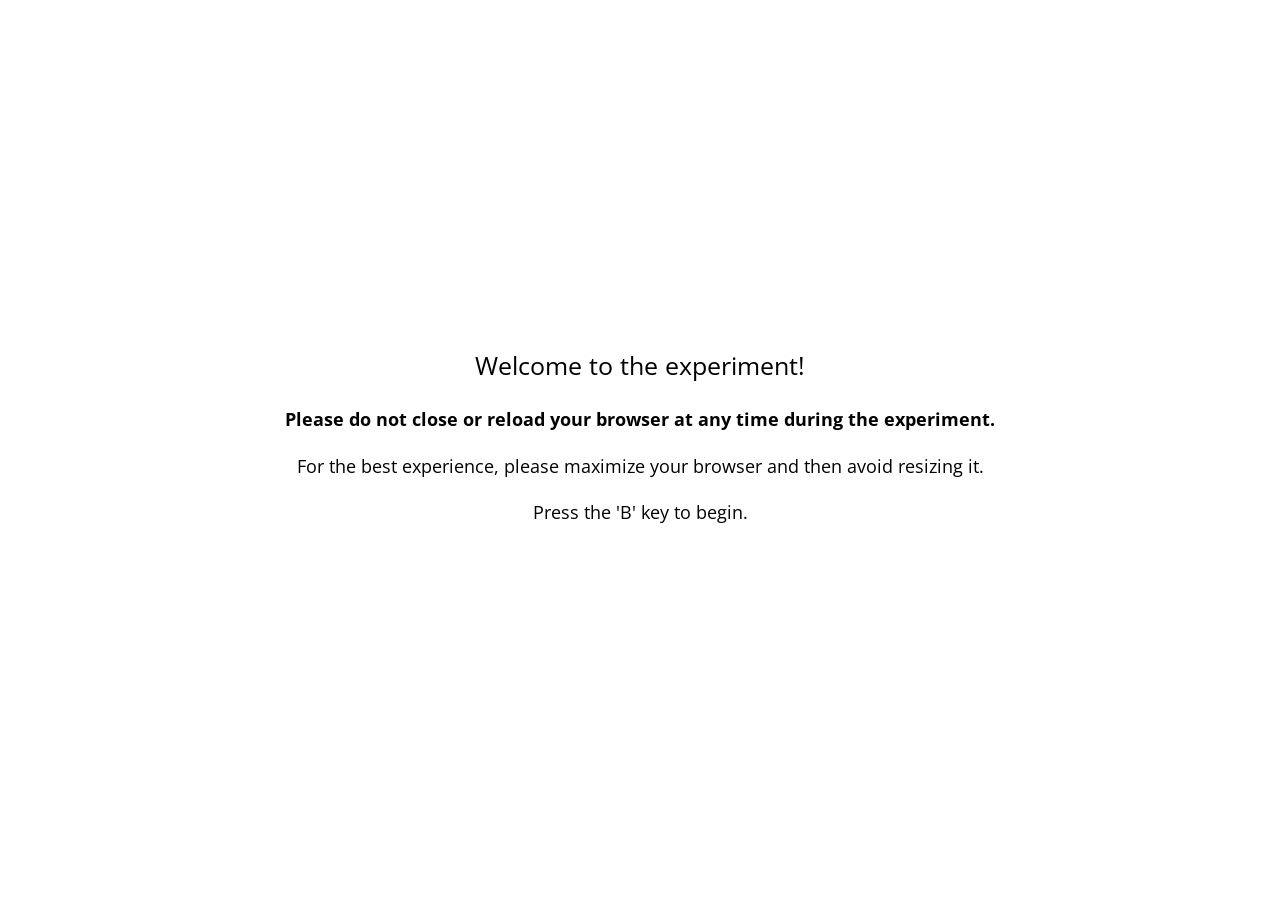
<file: index.html>
<!-- 
HTML to run alien taxonomist experiment.  43 
-->
<!DOCTYPE html>
<html lang="en">
<head>
    <meta charset="UTF-8">
    <meta name="viewport" content="width=device-width, initial-scale=1.0">
    <title>Alien Taxonomist (Demo)</title>

    <!-- jsPsych -->
    <script src="static/jsPsychCurrent/jspsych.js" type="text/javascript"></script>
    <script src="static/jsPsychCurrent/plugin-html-keyboard-response.js" type="text/javascript"></script>
    <script src="static/jsPsychCurrent/plugin-external-html.js" type="text/javascript"></script>
    <script src="static/jsPsychCurrent/plugin-survey-multi-choice.js" type="text/javascript"></script>
    <script src="static/jsPsychCurrent/plugin-preload.js" type="text/javascript"></script>
    <script src="static/jsPsychCurrent/plugin-survey-html-form.js" type="text/javascript"></script>
    <script src="static\jsPsychCurrent\plugin-fullscreen.js" type="text/javascript"></script>
    <script src="static\jsPsychCurrent\plugin-html-button-response.js" type="text/javascript"></script>


    <!-- Custom jsPsych plugins-->
    <script src="static/jsPsychCurrent/adaptive-hierarchy.js" type="text/javascript"></script>
    <script src="static/jsPsychCurrent/free-sort-hierarchy.js" type="text/javascript"></script>

    <!-- Other js -->
    <script src="static/js/d3.v6.min.js" type="text/javascript"></script>
    <script src="https://ajax.googleapis.com/ajax/libs/jquery/3.7.1/jquery.min.js"></script>
    <script src="static/js/experiment_setup.js"></script>


    <!-- Style Sheets -->
    <link rel="stylesheet" href="static/jsPsychCurrent/jspsych.css" type="text/css"></link>
    <link rel="stylesheet" href="static/css/experiment.css" type="text/css"></link>

    <!-- Taxonomies -->
    <script src="static/taxonomies/tree2D.js"></script>
    <script src="static/taxonomies/tree3D.js"></script>
    <script src="static/taxonomies/tree2Dpractice.js"></script>
    <script src="static/taxonomies/tree2Dpractice2.js"></script>
    <script src="static/taxonomies/tree3Dpractice.js"></script>


    <style>
        html {
            overflow-y: hidden;        
        }
        #jspsych-target {
            width: 100%;
            height: 100%;
        }
    </style>
</head>
<body>
    <div id="jspsych-target"></div>

    <script>

        var expt_data = get_data();
        console.log(expt_data)

        var STATIC_DIR = "static/";

        const startTime = performance.now();

        const jsPsych = initJsPsych({
            timeline: timeline,
            display_element: 'jspsych-target',
            on_finish: function() {
            var data_json = jsPsych.data.get().json(true);
            document.body.innerHTML = `
                <div style="max-width: 750px; margin: 40px auto; font-family: sans-serif; text-align: left;">
                    <h3>Demo Completed</h3>
                    <p>Below is the raw data generated during your run. It will disappear when you close or refresh this tab.</p>
                    <textarea readonly style="width: 100%; height: 400px; font-family: monospace; font-size: 12px; padding: 10px; border: 1px solid #ccc; border-radius: 4px; background-color: #f8f9fa; resize: vertical;">${data_json}</textarea>
                    <div style="margin-top: 15px; text-align: center;">
                        <button class="jspsych-btn" onclick="location.reload();">Restart Demo</button>
                    </div>
                </div>
            `;
        },
        default_iti: 250
        });

        var check_consent = function(elem) {
            if ($('#consent_checkbox').is(':checked')) {
                return true;
            } else {
                alert("If you wish to continue you must check the box next to 'I understand'");
                return false;
            }
        };

        var get_tree = function(depth) {
            if (depth == 2) {
                return tree2D;
            } else if (depth == 3) {
                return tree3D;
            }
        };

        var get_trials = function() {
            let trials = [];
            for (let i = 0; i < expt_data.trials.length; i++) {
                var [depth, loc, ord] = expt_data.trials[i];
                var path = `${STATIC_DIR}${expt_data.stimuli[i]}`; 
                var code = `${depth}${loc}${ord}`;
                let trial_items = expt_data.orders[code];
                let min_height_gap = (depth === 3) ? 0.02 : 0.05;
                let min_width_gap = (depth === 3) ? 0.01 : 0.015;

                let first_prompt = (i === 0) ? "<p>Here is an alien taxonomy." : "<p>Here is a different alien taxonomy.";

                if (ord === 'A') {
                    first_prompt += "Your task is to add new aliens to the taxonomy. Categories that you can add aliens to will turn <span style='color:red;'><b><u>red</u></b></span> when you hover over them. If needed, you can create a new category by dragging an alien onto 'NEW CATEGORY'. Take a moment to review the taxonomy, then click 'Begin Categorizing' to start.</p>";
                    var item_prompt = "<p>Here are the aliens! Drag each one to where you think it belongs in the taxonomy. You must place all aliens before you can click 'Finish'. If you're not happy with a placement, double-click the alien to return it to the item box and try again.</p>";

                    var trial_data = {
                        type: jsPsychFreeSortHierarchy,
                        item_loc: path, 
                        start_tree: get_tree(depth),
                        depth: depth,
                        title: `Alien Group ${expt_data.names[i]}`,
                        min_height_gap: min_height_gap, 
                        min_width_gap: min_width_gap,
                        button_labels: ['Begin Categorizing', 'Finish'],
                        prompts: [first_prompt, item_prompt],
                        items: trial_items,
                        data: {'part': 'experiment', 'condition': code, 'stimuli': expt_data.stimuli[i].split('/')[1], 'variant': 1}
                    };
                } else { 
                    first_prompt += "Your task is to add new aliens to the taxonomy. Categories that you can add aliens to will turn <span style='color:red;'><b><u>red</u></b></span> when you hover over them. If needed, you can create a new category by clicking 'NEW CATEGORY'. Take a moment to review the taxonomy, then click 'Begin Categorizing' to start.</p>";
                    let button_labels = ['Begin Categorizing'];
                    for (let j = 0; j < trial_items.length - 1; j++) {
                        button_labels.push('Next Alien');
                    }
                    button_labels.push('Finish');
                    var first_item_prompt = "<p>Here is the first alien. Add it to the taxonomy. If you're not happy with the placement, you can move it. When you're satisfied, click 'Next Alien' to continue. <u>Remember</u>: once you click 'Next Alien', you cannot change its placement, so choose carefully!</p>";
                    
                    let ord_variant = (ord == 'M' && trial_items[0] < trial_items[2]) ? 2 : 1;
                    
                    var trial_data = {
                        type: jsPsychAdaptiveHierarchy,
                        item_loc: path,
                        start_tree: get_tree(depth),
                        depth: depth, 
                        title: `Alien Group ${expt_data.names[i]}`,
                        min_height_gap: min_height_gap, 
                        min_width_gap: min_width_gap,
                        prompts: [first_prompt, first_item_prompt],
                        button_labels: button_labels,
                        items: trial_items,
                        data: {'part': 'experiment', 'condition': code, 'stimuli': expt_data.stimuli[i].split('/')[1], 'variant': ord_variant}
                    };
                }
                trials.push(trial_data);

                let between_prompt, key;
                if (i + 1 < expt_data.trials.length) {
                    between_prompt = `<div><p>You've finished categorizing alien group <i>${expt_data.names[i]}</i>. This is group ${i + 1} of 4.</p> <p>Press 'C' to continue to the next group.</p></div>`;
                    key = ['c'];
                } else {
                    between_prompt = `<div><p>You've finished categorizing alien group <i>${expt_data.names[i]}</i>. That was the last group!</p> <p>Press 'F' to complete the experiment.</p></div>`;
                    key = ['f'];
                }

                var between_screen = {
                    type: jsPsychHtmlKeyboardResponse,
                    stimulus: between_prompt,
                    choices: key
                };
                trials.push(between_screen);
            }
            return trials;
        };

        /* Create timeline */
        var timeline = [];

        var preload = {
            type: jsPsychPreload,
            images: function() {
                const sets = expt_data.stimuli;
                let imgs = [];
                sets.forEach(set => {
                    for (let i = 1; i < 32; i++) {
                        imgs.push(`${STATIC_DIR}${set}/item (${i}).png`);
                    }
                });
                for (let i = 0; i < 23; i++) {
                    imgs.push(`${STATIC_DIR}stimuli/Practice/item (${i}).png`);
                }
                return imgs;
            },
            data: {'part': 'preload'}
        };
        timeline.push(preload);
2
        var welcome_block = {
            type: jsPsychHtmlKeyboardResponse,
            stimulus: "<p style='font-size:25px'>Welcome to the experiment!</p> <p><b>Please do not close or reload your browser at any time during the experiment.</b><p>For the best experience, please maximize your browser and then avoid resizing it.</p></p><p>Press the 'B' key to begin.</p>",
            on_start: function(trial) { $( "#jspsych-target" ).focus(); },
            choices: ['b'],
            data: {'part': 'welcome'}
        };
        timeline.push(welcome_block);

        var plain_language_statement = {
            type: jsPsychExternalHtml,
            url: "static/html/plain-language-statement.html",
            cont_btn: "next",
            data: {'part': 'pls'}
        };
        // timeline.push(plain_language_statement);

        var consent = {
            type: jsPsychExternalHtml,
            url: "static/html/consent.html",
            cont_btn: "next",
            check_fn: check_consent,
            data: {'part': 'consent'},
            execute_script: true
        };
        // timeline.push(consent);

        var demo_consent = {
            type: jsPsychExternalHtml,
            url: "static/html/demo-info.html",
            cont_btn: "next",
            check_fn: check_consent,
            data: {'part': 'consent'},
            execute_script: true
        };
        timeline.push(demo_consent);

        var instructions = {
            type: jsPsychExternalHtml,
            url: "static/html/instructions.html",
            cont_btn: "read_instructions",
            data: {'part': 'instructions'}
        };

        var error_message = function(input) {
            return `Invalid age (${input}), please input an integer between 1 and 120.`;
        };

        var demographics = {
            type: jsPsychSurveyHtmlForm,
            preamble: `
                <div style="text-align: left; margin-top: 10vh;">
                <h3>Participant Demographics</h3>
                <p>Please answer the following questions.</p>
                </div>
            `,
            html: `
                <div style="text-align: left; border: 3px solid black; padding: 2%; margin-bottom: 2%;">
                <label for="p_age">What is your age?</label><br>
                <input id="p_age" name="age" type="number" min="1" max="120" step="1" placeholder="Age" required
                oninvalid="this.setCustomValidity(error_message(this.value))"
                oninput="this.setCustomValidity('')"><br><br>

                <label>What is your gender? <br>
                <input type="radio" id="w" name="gender" value="woman" required> Woman<br>
                <input type="radio" id="m" name="gender" value="man"> Man<br>
                <input type="radio" id="nb" name="gender" value="nonbinary"> Nonbinary<br>
                <input type="radio" id="sd" name="gender" value="self_describe"> Self-describe<br>
                <input type="radio" id="na" name="gender" value="prefer_not"> Prefer not to say<br><br>
                </label><br>

                <label for="self_id">If you selected "Self-describe", please specify (optional):</label><br>
                <input id="self_id" name="self_gender" type="text"><br><br>
                </div>
            `,
            data: {'part': 'demographics'}
        };
        // timeline.push(demographics);


    var tutorial_1 = {
        type: jsPsychAdaptiveHierarchy,
        item_loc: "static/stimuli/Practice",
        start_tree: tree2Dpractice,
        depth: 2,
        title: 'Animal Kingdom Part 1',
        prompts: [
            "<p>Here is an example of a partially completed taxonomy with <u>two levels of categorization</u>. It shows part of the <i>Taxonomy of Living Things</i>. The top level includes a broad category (in this case, animals), while the bottom level shows two subcategories within it. Click 'Next' to continue</p>",

            "<p>You can only add animals to categories at the <b>bottom</b> of this taxonomy. The borders of categories you can add to will turn <b><u style='color:red;'>red</u></b> when hovered over. To familiarize yourself with the setup, please hover over all the categories in the taxonomy. Notice which ones turn red. Once you are comfortable with the setup click 'Begin Categorizing'.</p>",

            "<p>Here is a dog. <u>Click</u> on the category you want to add the dog to then click 'Next Animal'.</p>",

            "<p>Now that you have clicked 'Next Animal', you cannot move the dog. Instead, you have a new animal to categorize. This is a sparrow. Please add it to the category it belongs to and click 'Next Animal'.</p>",

            "<p>Here is a duck! Add it to the taxonomy and click 'Next Animal'. Notice that when you add it to a category at the bottom, it is also added to the top-level category (a.k.a. the parent category).</p>",

            "<p>Finally, here is a kangaroo. This is the last animal you have to add. When you have added it to the taxonomy click 'Finish'.</p>"
        ],
        button_labels: ['Next', 'Begin Categorizing', 'Next Animal', 'Next Animal', 'Next Animal', 'Finish'],
        items: [9, 1, 4, 10],
        start_idx: -2,
        data: {'part': 'tutorial1', 'condition': 'TUT1', 'stimuli': 'Practice'}
    }

    var tutorial_debrief_1 = {
        type: jsPsychHtmlKeyboardResponse,
        stimulus: "<div style='font-size: 20px; border: 3px solid black; padding-left: 2%; padding-right: 2%; padding-bottom: 1%; padding-top: 1%; margin-bottom: 2%;'><p>Congratulations! You've completed the first stage of the tutorial. All four animals should have been placed in the <u>same</u> category (on the left). So far, you've only seen examples of birds and mammals, but more types of animals are coming. As you continue the tutorial, remember: <b>your goal is to place each animal in the correct part of the taxonomy</b>, not to just create equal-sized categories. It's perfectly fine if one category ends up with more animals than another. Press the 'C' key to continue...</p></div>",
        choices: ['c'],
        data: {'part': 'tutorial1-debrief'}
    }

    var tutorial_2 = {
        type: jsPsychAdaptiveHierarchy,
        start_tree: tree2Dpractice2,
        depth: 2,
        title: 'Animal Kingdom Part 2',
        button_labels: ['Begin Categorizing', 'Next Animal', 'Next Animal', 'Next Animal', 'Finish'],
        prompts: [
            "<p>This is the same taxonomy as before. You will now be shown additional animals to categorize so that you can become more familiar with the setup. Click 'Begin Categorizing' to start.</p>",

            "<p>Here is a butterfly. <b>This animal does not fit into any of the existing categories in the taxonomy.</b> To include it, click <b>'NEW CATEGORY'</b>. Notice how a new category is created for the butterfly, then click 'Next Animal' to continue.</p>",

            "<p>Here is a whale. <b>Before clicking 'Next Animal', try selecting both the left and right categories.</b> As long as you haven't clicked 'Next Animal', you can move the animal between any categories that turn <b><u style='color:red;'>red</u></b>. Only continue when you're satisfied with your placement.</p>",

            "<p>Now here is a slug. Add it to one of the categories in the taxonomy and continue.</p>",

            "<p>Here is another butterfly. Please add it to the taxonomy and then click 'Finish'.</p>",
        ],

        items: [14, 11, 22, 15],
        item_loc: "static/stimuli/Practice",
        data: {'part': 'tutorial2', 'condition': 'TUT2', 'stimuli': 'Practice'}
    }

    var tutorial_debrief_2 = {
        type: jsPsychHtmlKeyboardResponse,
        stimulus: "<div style='font-size: 20px; border: 3px solid black; padding-left: 2%; padding-right: 2%; padding-bottom: 1%; padding-top: 1%; margin-bottom: 2%;'><p>Great job! In this example, you created a new category for the butterflies. You will always have the option to create a new category, but only use it if the new item doesn't fit into any existing categories. You might have noticed that some categories you added animals to could be further subdivided. For example, the left category could be split into birds and mammals. In the next part of the tutorial, you'll see an animal taxonomy with <u>3 levels</u> and will be asked to add more animals. Press the 'N' key to continue...</p></div>",
        choices: ['N'],
        data: {'part': 'tutorial2-debrief'}
    }

    var tutorial_3 = {
        type: jsPsychAdaptiveHierarchy,
        start_tree: tree3Dpractice,
        depth: 3, 
        item_loc: "static/stimuli/Practice",
        title: "Animal Kingdom Part 3",
        items: [0, 19, 16, 12, 15, 6, 5, 13, 14],
        min_height_gap: 0.02,
        min_width_gap: 0.01,
        prompts: [
            "<p>Here is the animal taxonomy with <b>3 levels</b>. In this round, your task is to sort animals into subcategories at the third (bottom) level. Try hovering over the categories at the second and third levels to see which ones turn <b><u style='color:red;'>red</u></b>. Click 'Begin Categorizing' to start.</p>", 

            "<p>Here is the first animal. When you add it to the taxonomy, notice how it is also added to all its connected parent categories.</p>",
        
            "<p>You will be shown several animals to add to the taxonomy. Click on the location you want to add the animal to (either an existing category or any place labeled 'NEW CATEGORY') and then click 'Next Animal' when you are happy with its placement.</p>",

            
            "<p>You will be shown several animals to add to the taxonomy. Click on the location you want to add the animal to (either an existing category or any place labeled 'NEW CATEGORY') and then click 'Next Animal' when you are happy with its placement.</p>",
            
            "<p>You will be shown several animals to add to the taxonomy. Click on the location you want to add the animal to (either an existing category or any place labeled 'NEW CATEGORY') and then click 'Next Animal' when you are happy with its placement.</p>",

            "<p>You will be shown several animals to add to the taxonomy. Click on the location you want to add the animal to (either an existing category or any place labeled 'NEW CATEGORY') and then click 'Next Animal' when you are happy with its placement.</p>",

            "<p>You will be shown several animals to add to the taxonomy. Click on the location you want to add the animal to (either an existing category or any place labeled 'NEW CATEGORY') and then click 'Next Animal' when you are happy with its placement.</p>",

            "<p>You will be shown several animals to add to the taxonomy. Click on the location you want to add the animal to (either an existing category or any place labeled 'NEW CATEGORY') and then click 'Next Animal' when you are happy with its placement.</p>",

            "<p>You will be shown several animals to add to the taxonomy. Click on the location you want to add the animal to (either an existing category or any place labeled 'NEW CATEGORY') and then click 'Next Animal' when you are happy with its placement.</p>",

            "<p>You will be shown several animals to add to the taxonomy. Click on the location you want to add the animal to (either an existing category or any place labeled 'NEW CATEGORY') and then click 'Finish' when you are happy with its placement.</p>",
        ],

        button_labels: ['Begin categorizing.', 'Next Animal', 'Next Animal', 'Next Animal', 'Next Animal', 'Next Animal', 'Next Animal', 'Next Animal', 'Next Animal', 'Finish'],
        data: {'part': 'tutorial3', 'condition': 'TUT3', 'stimuli': 'Practice'}
    }

    let tutorial_debrief_3 = {
        type: jsPsychHtmlKeyboardResponse,
        stimulus: "<div style='font-size: 20px; border: 3px solid black; padding-left: 2%; padding-right: 2%; padding-bottom: 1%; padding-top: 1%; margin-bottom: 2%;'><p>That was great! Now we'll try something a little different. Before, you added animals one at a time. <b>This time, you'll see all the new animals at once and categorize them together.</b> After you click 'Begin Categorizing,' a box will appear at the top of the screen showing all the animals. Your job is to <u>drag</u> each animal to the category where you think it belongs. Let's practice! Press the 'B' key to begin...</p></div>",
        choices: ['B'],
        data: {'part': 'tutorial3-debrief'}
    }

    let tutorial_4 = {
        type: jsPsychFreeSortHierarchy,
        item_loc: "static/stimuli/Practice",
        start_tree: tree3Dpractice,
        depth: 3,
        title: `Animal Taxonomy Part 4`,
        min_height_gap: 0.02,
        min_width_gap: 0.01,
        start_idx: -2,
        button_labels: ['Next', 'Begin Categorizing', 'Finish'],
        prompts: [
            "<p>Here is the same three-level animal taxonomy you saw earlier. Hover over all the <b>categories</b> and all the <b>'NEW CATEGORY'</b> areas to see which ones you can select. Like before, these spots will turn <b><u style='color:red;'>red</u></b> when available. You can add animals to existing categories or create new ones. Click 'Next' to continue.</p>",

            "<p>In this round, you will categorize animals by <u>dragging and dropping</u> them into the areas that turn <b><u style='color:red;''>red</u></b>. If you're not happy with an animal's placement, <u>double-click</u> it to remove it and return it to the item box. Press 'Begin Categorizing' when you're ready to start. All animals to categorize will appear in a box above the taxonomy.</p>",

            "<p>Here are all the animals. Try <u>dragging</u> one into a category, then <u>double-click</u> it to remove it. Next, drag an animal to an 'NEW CATEGORY' spot to see what happens. Practice a bit, then categorize all animals. You can't click 'Finish' until they are all placed.</p>"
        ],
        items: [0, 19, 16, 12, 15, 6, 5, 13, 14, 11, 10, 1],
        data: {'part': 'tutorial4', 'condition': 'TUT4', 'stimuli': 'Practice'}

    }

    var tutorial_debrief_4 = {
        type: jsPsychHtmlKeyboardResponse,
        stimulus: "<div style='font-size: 20px; border: 3px solid black; padding-left: 2%; padding-right: 2%; padding-bottom: 1%; padding-top: 1%; margin-bottom: 2%;'><p>You've finished the tutorial! Going forward, instead of animals, you'll work with <b>alien taxonomies</b> that have 2 or 3 levels. Like before, you'll either add aliens to existing categories or create new ones if needed. Sometimes you'll add aliens one at a time; other times, all at once. Before starting, you'll answer some questions to check your understanding of the instructions. Press the 'Y' key to continue...</p></div>",
        choices:['y'],
        data: {'part': 'tutorial4-debrief'}
    }

    const MAX_PRACTICE = 3;
    let practice_attempts = 1;

    var sanityCheck = {
        type: jsPsychSurveyMultiChoice,
        questions: [
            {
                prompt: "I can add aliens to categories at the lowest level (bottom) of the taxonomy.",
                name: 'q1',
                options: jsPsych.randomization.shuffle(['True', 'False']),
                required: true
            },
            {
                prompt: "I can add all new aliens to the same category if I think its appropriate.",
                name: 'q2',
                options: jsPsych.randomization.shuffle(['True', 'False']),
                required: true
            },
            {
                prompt:"I can use 'NEW CATEGORY' to create a new category if I think its appropriate.",
                name: 'q3',
                options: jsPsych.randomization.shuffle(['True', 'False']),
                required: true
            },
            {
                prompt: "When you hover over a category that you can add aliens to, its border changes colour. What colour does its border change to?",
                name: 'q4',
                options: jsPsych.randomization.shuffle(['Green', 'Yellow', 'Red', 'Orange']),
                required: true
            },
            {
                prompt: "I must create a new category for every alien, even if an existing category fits.",
                name: 'q5',
                options: jsPsych.randomization.shuffle(['True', 'False']),
                required: true
            },
            {
                prompt:  "My main goal is to make sure all categories contain the same number of aliens.",
                name: 'q6',
                options: jsPsych.randomization.shuffle(['True', 'False']),
                required: true
            }
        ],
        randomize_question_order: true,
        preamble: function() {
            return `
           <div>
                <button type="button" id="toggle-btn" style="padding: 10px; margin: 10px; font-weight: bold;">
                    Click to review task info
                </button>
                <div id="toggleable-content" style="display: none; background-color: #e3f2fd; padding: 15px; margin-top: 10px;">
                    <h4>Task: Categorize the aliens.</h4>
                    <p>Your main goal is to add aliens to the most appropriate part of the taxonomy. You can do so by placing them into existing categories at the bottom or choosing a 'NEW CATEGORY' option. Category borders and 'NEW CATEGORY' text will turn red when you hover over them. You may place all aliens in one category or spread them across multiple. Aim for the most accurate classification, regardless of category size.</p>
                </div>
            </div>
            <h3 style="text-align: left;">UNDERSTANDING CHECK: Please answer the following questions. To proceed you must answer ALL questions correctly. Otherwise, you will be taken back to the start of the tutorial. This is attempt number ${practice_attempts}. </h3>`
        },
        button_label: 'Submit',
        data: {'part': 'sanity-check'}, 
        on_load: function() {
            var toggleBtn = document.getElementById('toggle-btn');
            var content = document.getElementById('toggleable-content');
            var isVisible = false;
            toggleBtn.style.fontWeight = 'bold';
            toggleBtn.addEventListener('click', function() {
                if (isVisible) {
                    content.style.display = 'none';
                    toggleBtn.textContent = 'Click to review task info';
                    isVisible = false;
                } else {
                    content.style.display = 'block';
                    toggleBtn.textContent = 'Click to hide task info';
                    isVisible = true;
                }
            });
        },   
        on_finish: function(data) {
            var answers = data.response;
            if (answers.q1 === 'True' && answers.q2 === 'True' && answers.q3 === 'True' && answers.q4 === 'Red' && answers.q5 === 'False' && answers.q6 === 'False') {
                data.pass = true;
                data.num_correct = 6;
            } else {
                data.pass = false;
                data.num_correct = Number(answers.q1 === 'True') + Number( answers.q2 === 'True') +  Number(answers.q3 === 'True') + Number(answers.q4 === 'Red') + Number(answers.q5 === 'False') + Number(answers.q6 === 'False');
            }
            data.attempts = practice_attempts;

        }
    }

    var feedback = {
        type: jsPsychHtmlKeyboardResponse,
        stimulus: function(){
            var pass_to_exp = jsPsych.data.get().last(1).values()[0].pass; 
            var num_correct = jsPsych.data.get().last(1).values()[0].num_correct;
            var html_str = `<h3> ${num_correct}/6 </h3>`;
            if (pass_to_exp) {
                return html_str +
                 "<p style='font-size: 18px;'>All correct! Press the 'S' key to begin classifying aliens.</p>"
            }else if (practice_attempts === MAX_PRACTICE) {
                return html_str + 
                `<p style='font-size: 18px;'> You have reached the maximum number of attempts (${MAX_PRACTICE}) to answer the questions. You will now be taken to the experiment. Press the 'S' key to begin classifying aliens.`

            }else{
                return  html_str +
                "<p style='font-size: 18px;'> Some answers are incorrect. Press the 'R' key to return to return to the start of the instructions. <b>Please pay close attention to the information provided in the tutorial.</b></p>"
            }
        },
        choices: function() {
            var pass_to_exp = jsPsych.data.get().last(1).values()[0].pass; 
            var num_correct = jsPsych.data.get().last(1).values()[0].num_correct;
            if (pass_to_exp) {
                return ['S']
             } else if (practice_attempts === MAX_PRACTICE) {
                 return ['S']
            } else {
                return ['R']
            }

        },
        data: {'part': 'sanity-feedback'}
    }

    var skip_practice_trial = {
        type: jsPsychHtmlButtonResponse,
        stimulus: `
            <div style="max-width: 600px; margin: 0 auto; font-family: sans-serif;">
                <h3>Skip Tutorial?</h3>
                <p>For the purposes of this demo you can choose to complete the tutorial or skip directly to the main alien categorization task. <b>Warning</b> if you skip the tutorial, you will also skip the initial task instructions.</p>
            </div>
        `,
        choices: ['Start Practice', 'Skip to Main Task'],
        data: { part: 'skip_practice_choice' }
    };

    var practice_loop = {
        timeline: [instructions, tutorial_1, tutorial_debrief_1, tutorial_2, 
        tutorial_debrief_2, tutorial_3, tutorial_debrief_3, tutorial_4, tutorial_debrief_4, sanityCheck, feedback],
        loop_function: function(data) {
            if (data.values()[9].pass === true || practice_attempts === MAX_PRACTICE) { 
                return false; 
            } else { 
                practice_attempts++;
                return true;
           }
        },
        data: {'part': 'tutorial'},
    }

    var practice_conditional_node = {
        timeline: [practice_loop],
        conditional_function: function() {
            var last_trial_data = jsPsych.data.get().filter({ part: 'skip_practice_choice' }).last(1).values()[0];
            if (last_trial_data.response === 1) {
                return false; 
            } else {
                return true;  
            }
        }
    };

    // timeline.push(practice_loop);

    timeline.push(skip_practice_trial);
    timeline.push(practice_conditional_node);

    var experiment_body = {
        timeline: get_trials()
    }
    timeline.push(experiment_body);

    /* start the experiment */
    jsPsych.run(timeline);	
    </script>
</body>
</html>
</file>
<file: static/css/experiment.css>
body, html {
  overflow: auto !important;
}

.jspsych-display-element {
  min-height: 95vh;
}

.sequence-grid{
  display: grid;
  grid-template-columns: [left-buff] 1fr [exp-display] 87fr [exp-buff] 1fr [item-box] 10fr [right-buff]1fr;
  grid-template-rows: [top-buff] 1fr [title] 2fr [title-buff] 1fr [prompt-box] 11fr [prompt-buff] 2fr [taxonomy-display] 78fr [tax-buff] 2fr [button-loc] 2fr [bottom-buff] 1fr;
  margin: auto; 
  padding: 0;
  height: 100%;
  width: 100%;
  text-align: left;

}

.at-once-grid{
  display: grid;
  grid-template-columns: [left-buff] 1fr [exp-display] 98 [right-buff] 1fr;
  grid-template-rows: [top-buff] 1fr [title] 2fr [title-buff] 1fr [prompt-box] 6fr [item-bin] 8fr [item-buff] 1fr[taxonomy-display] 76fr [tax-buff] 2fr [button-loc] 2fr [bottom-buff] 1fr;
  margin: auto;
  padding: 0;
  height: 100%;
  width: 99%;
  text-align: left;

}

#title-container{
  grid-row-start: title;
  grid-row-end: title;
  grid-column-start: exp-display;
  grid-column-end: exp-display;
  display: flex;
  align-items: flex-start;
  height: 100%;
  width: 100%;
}


.exp-title{
  font-size: 4vh;
  font-size: max(4vh, 25px);
  text-decoration: underline;
  font-weight: normal;
  padding: 0px;
  margin: 0px;
}

#item-box{
  grid-row-start: title; 
  grid-row-end: prompt-buff;
  grid-column-start: item-box;
  grid-column-end: item-box;
  display: flex;
  align-items: center;
  justify-content: center;
  border: 3px solid black;
  height: 100%;
  width: 100%;
  overflow: auto;
}

#item-bin{
  grid-row-start: item-bin; 
  grid-row-end: item-bin;
  grid-column-start: exp-display;
  grid-column-end: exp-display;
  display: flex;
  align-items: center;
  justify-content: space-around;
  border: 3px solid black;
  height: 100%;
  width: 100%;
  overflow: auto;
  background-color: #FFFEE9;
}
#prompt-container{
  grid-row-start: prompt-box;
  grid-row-end: prompt-box;
  grid-column-start: exp-display;
  grid-column-end: exp-display;
  display: flex;
  align-items: flex-start;
  height: 100%;
  width: 100%;
  overflow: auto;
}

#prompt-container p{
  size: 16px;
  size: max(16px, 1.25vh);
  line-height: 20px;
  line-height: max(20px, 1.57);
  margin: 0px;
  padding: 0px;

}

.at-once-grid #prompt-container p{
  size: 14px;
  size: max(14px, 1.15vh);
  line-height: 20px;
  line-height: max(20px, 1.57);
}


#category-tree{
  grid-row-start: taxonomy-display;
  grid-row-end: taxonomy-display;
  grid-column-start: exp-display;
  grid-column-end: right-buff;
  border: 3px solid black;
  height: 100%;
  width: 100%;
}

.at-once-grid #category-tree{
  grid-column-end: exp-display;
}

#button-container{
  grid-row-start: button-loc;
  grid-row-end: button-loc;
  grid-column-start: exp-display;
  grid-column-end: right-buff;
  display: flex;
  justify-content: center;
  align-items:center;
  height: 100%;
  width: 100%;
  margin: auto;
}

.at-once-grid #button-container{
  grid-column-end: exp-display;
}

button.trial-button{
    background-color:  white;
    font-size: 17px;
    border-width: 3px;
    border-radius: 5px;
    
}
button.trial-button:hover{
    background-color: lightsteelblue;
    cursor: pointer;
}

button.trial-button:disabled {
    background-color: white;
    cursor: default;
  }
  
  button:disabled:hover {
    background-color: white;
  }

input::-webkit-outer-spin-button,
input::-webkit-inner-spin-button {
  -webkit-appearance: none;
  margin: 0;
}

/* Firefox */
input[type=number] {
  -moz-appearance: textfield;
  appearance: textfield;
}

.jspsych-survey-multi-choice-question {
      border: 2px solid black;
      padding: 10px;
      margin-bottom: 15px;
      border-radius: 5px;
      background-color: #f0f8ff;
    }
</file>
